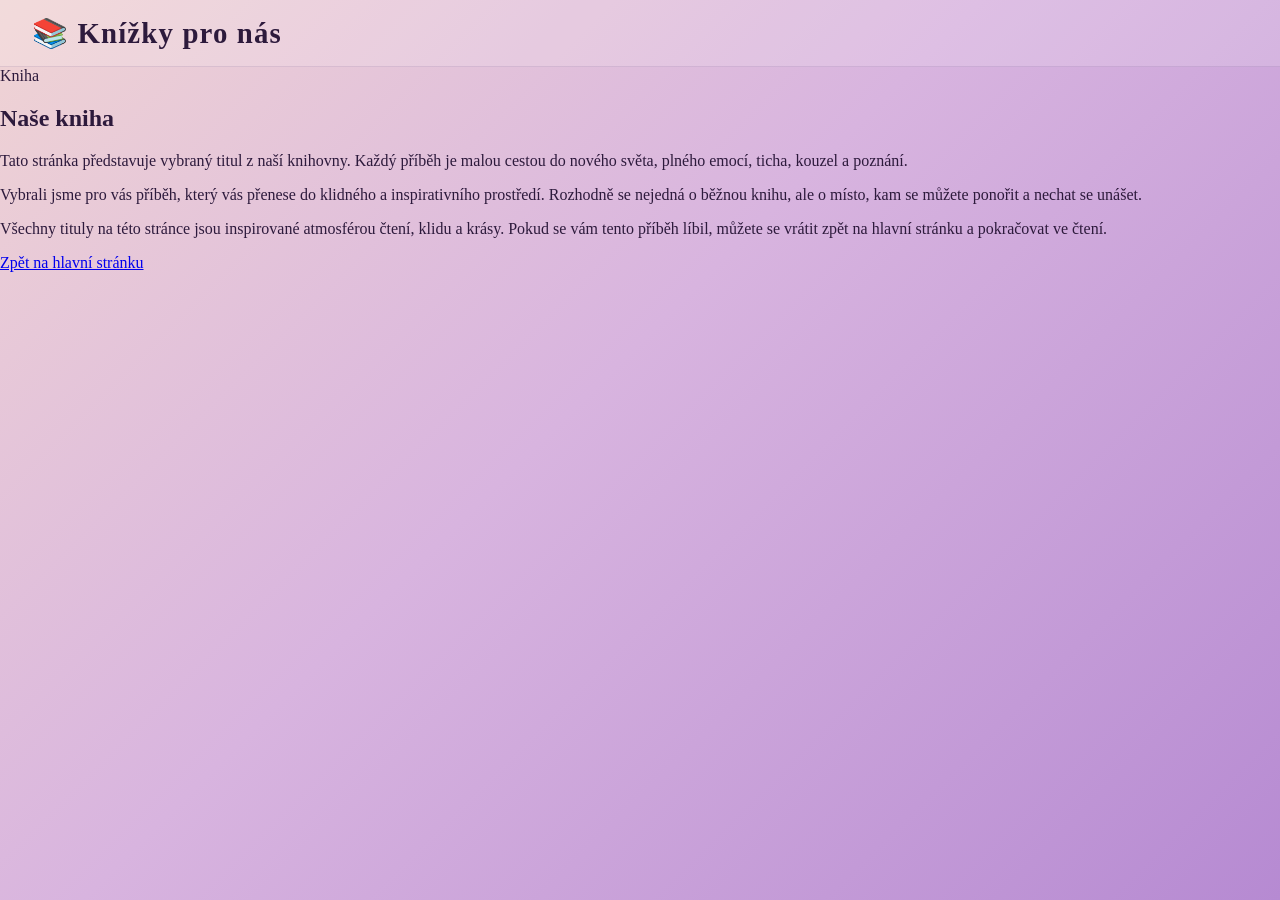
<file: book-detail.html>
<!doctype html>
<html lang="cs">
  <head>
    <meta charset="UTF-8" />
    <meta name="viewport" content="width=device-width, initial-scale=1.0" />
    <title>Detail knihy | Knížky pro nás</title>
    <meta name="description" content="Poznejte vybraný titul a jeho příběh na webu Knížky pro nás." />
    <meta name="keywords" content="kniha, příběh, čtení, Knížky pro nás" />
    <meta name="author" content="Knížky pro nás" />
    <meta property="og:site_name" content="Knížky pro nás" />
    <meta property="og:title" content="Detail knihy | Knížky pro nás" />
    <meta property="og:description" content="Poznejte vybraný titul a jeho příběh na webu Knížky pro nás." />
    <meta property="og:type" content="website" />
    <link rel="stylesheet" href="style.css" />
    <script>
      window.addEventListener('DOMContentLoaded', () => {
        const params = new URLSearchParams(window.location.search);
        const title = params.get('title') || 'Naše kniha';
        document.getElementById('book-title').textContent = title;
      });
    </script>
  </head>
  <body>
    <nav class="navbar">
      <div class="nav-container">
        <div class="logo">📚 Knížky pro nás</div>
      </div>
    </nav>

    <div class="book-page">
      <article class="book-article">
        <span class="book-label">Kniha</span>
        <h1 id="book-title">Naše kniha</h1>
        <p>Tato stránka představuje vybraný titul z naší knihovny. Každý příběh je malou cestou do nového světa, plného emocí, ticha, kouzel a poznání.</p>
        <p>Vybrali jsme pro vás příběh, který vás přenese do klidného a inspirativního prostředí. Rozhodně se nejedná o běžnou knihu, ale o místo, kam se můžete ponořit a nechat se unášet.</p>
        <p>Všechny tituly na této stránce jsou inspirované atmosférou čtení, klidu a krásy. Pokud se vám tento příběh líbil, můžete se vrátit zpět na hlavní stránku a pokračovat ve čtení.</p>
        <a class="button-back" href="index.html">Zpět na hlavní stránku</a>
      </article>
    </div>
  </body>
</html>
</file>
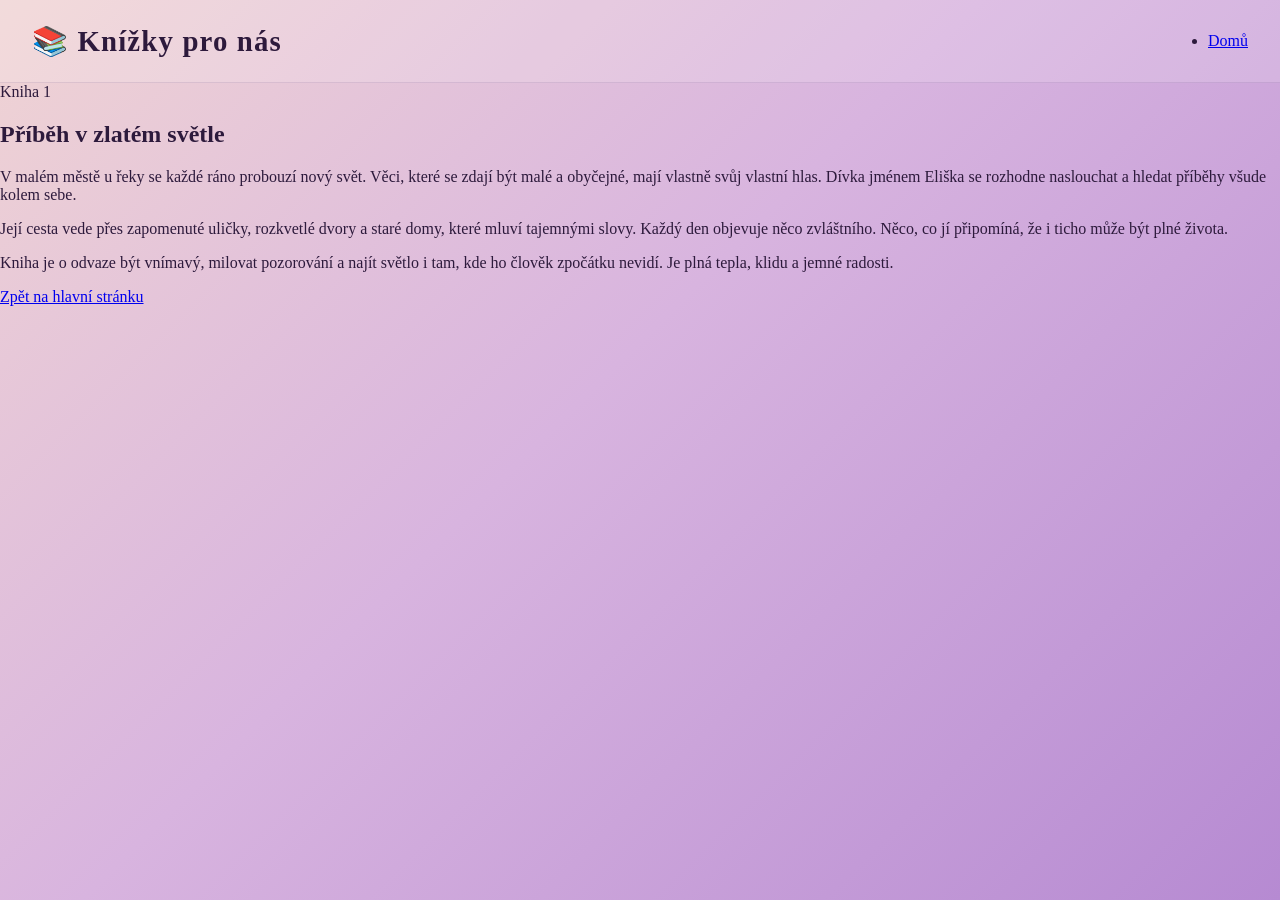
<file: kniha-2.html>
<!doctype html>
<html lang="cs">
  <head>
    <meta charset="UTF-8" />
    <meta name="viewport" content="width=device-width, initial-scale=1.0" />
    <title>Příběh v zlatém světle | Knížky pro nás</title>
    <meta name="description" content="Příběh Elišky o odvaze vnímat krásu každodenních okamžiků, světle a jemné radosti." />
    <meta name="keywords" content="Příběh v zlatém světle, příběh, kniha, čtení, Knížky pro nás" />
    <meta name="author" content="Knížky pro nás" />
    <meta property="og:site_name" content="Knížky pro nás" />
    <meta property="og:title" content="Příběh v zlatém světle | Knížky pro nás" />
    <meta property="og:description" content="Příběh Elišky o odvaze vnímat krásu každodenních okamžiků, světle a jemné radosti." />
    <meta property="og:type" content="website" />
    <link rel="stylesheet" href="style.css" />
  </head>
  <body>
    <nav class="navbar">
      <div class="nav-container">
        <div class="logo">📚 Knížky pro nás</div>
        <ul class="nav-menu">
          <li><a href="index.html">Domů</a></li>
        </ul>
      </div>
    </nav>

    <div class="book-page">
      <article class="book-article">
        <span class="book-label">Kniha 1</span>
        <h1>Příběh v zlatém světle</h1>
        <p>V malém městě u řeky se každé ráno probouzí nový svět. Věci, které se zdají být malé a obyčejné, mají vlastně svůj vlastní hlas. Dívka jménem Eliška se rozhodne naslouchat a hledat příběhy všude kolem sebe.</p>
        <p>Její cesta vede přes zapomenuté uličky, rozkvetlé dvory a staré domy, které mluví tajemnými slovy. Každý den objevuje něco zvláštního. Něco, co jí připomíná, že i ticho může být plné života.</p>
        <p>Kniha je o odvaze být vnímavý, milovat pozorování a najít světlo i tam, kde ho člověk zpočátku nevidí. Je plná tepla, klidu a jemné radosti.</p>
        <a class="button-back" href="index.html">Zpět na hlavní stránku</a>
      </article>
    </div>
  </body>
</html>
</file>
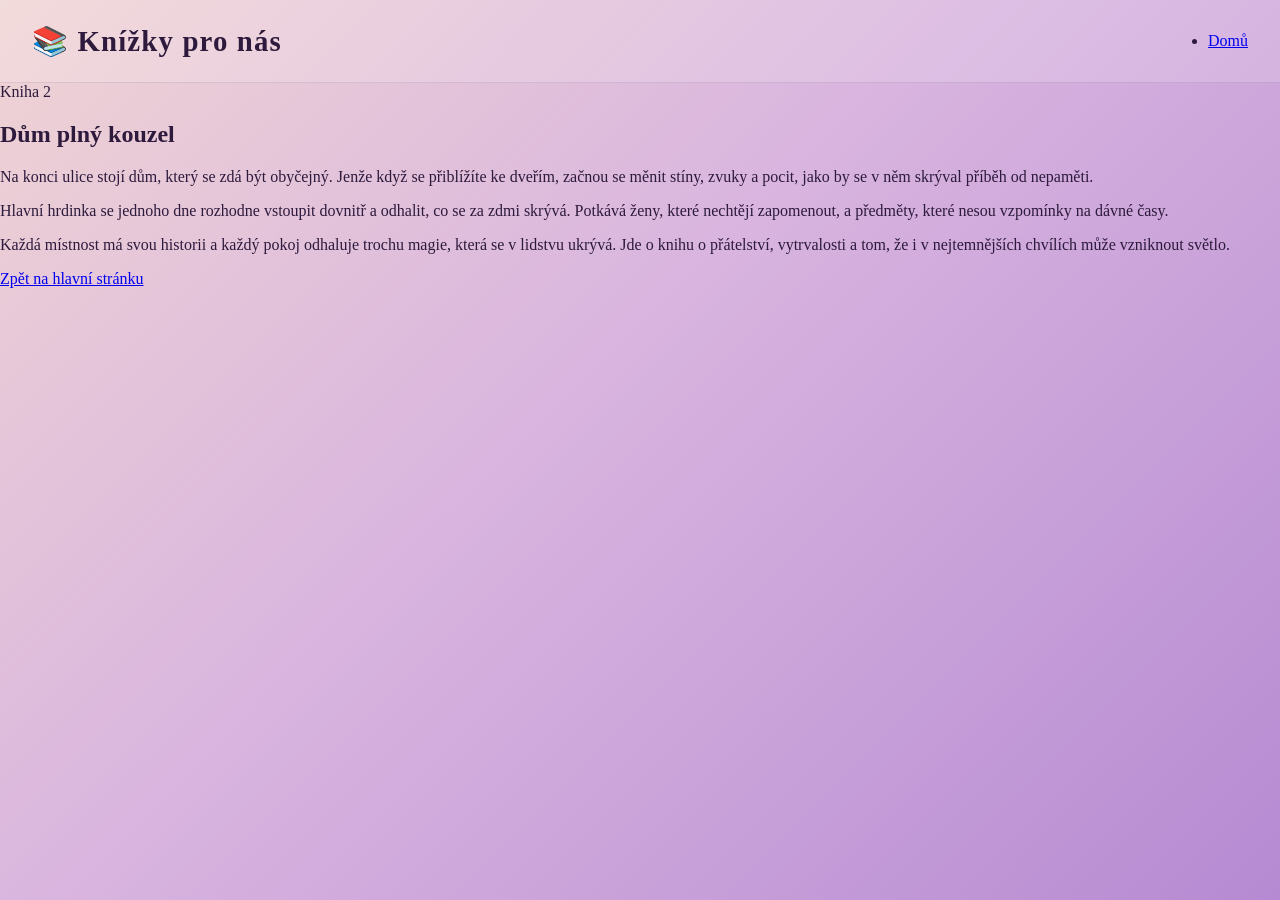
<file: kniha-3.html>
<!doctype html>
<html lang="cs">
  <head>
    <meta charset="UTF-8" />
    <meta name="viewport" content="width=device-width, initial-scale=1.0" />
    <title>Dům plný kouzel | Knížky pro nás</title>
    <meta name="description" content="Příběh o tajemném domě, přátelství a světle, které se najde i v nejtemnějších chvílích." />
    <meta name="keywords" content="Dům plný kouzel, příběh, kniha, přátelství, Knížky pro nás" />
    <meta name="author" content="Knížky pro nás" />
    <meta property="og:site_name" content="Knížky pro nás" />
    <meta property="og:title" content="Dům plný kouzel | Knížky pro nás" />
    <meta property="og:description" content="Příběh o tajemném domě, přátelství a světle, které se najde i v nejtemnějších chvílích." />
    <meta property="og:type" content="website" />
    <link rel="stylesheet" href="style.css" />
  </head>
  <body>
    <nav class="navbar">
      <div class="nav-container">
        <div class="logo">📚 Knížky pro nás</div>
        <ul class="nav-menu">
          <li><a href="index.html">Domů</a></li>
        </ul>
      </div>
    </nav>

    <div class="book-page">
      <article class="book-article">
        <span class="book-label">Kniha 2</span>
        <h1>Dům plný kouzel</h1>
        <p>Na konci ulice stojí dům, který se zdá být obyčejný. Jenže když se přiblížíte ke dveřím, začnou se měnit stíny, zvuky a pocit, jako by se v něm skrýval příběh od nepaměti.</p>
        <p>Hlavní hrdinka se jednoho dne rozhodne vstoupit dovnitř a odhalit, co se za zdmi skrývá. Potkává ženy, které nechtějí zapomenout, a předměty, které nesou vzpomínky na dávné časy.</p>
        <p>Každá místnost má svou historii a každý pokoj odhaluje trochu magie, která se v lidstvu ukrývá. Jde o knihu o přátelství, vytrvalosti a tom, že i v nejtemnějších chvílích může vzniknout světlo.</p>
        <a class="button-back" href="index.html">Zpět na hlavní stránku</a>
      </article>
    </div>
  </body>
</html>
</file>
<file: style.css>
:root {
  --bg1: #f0d4d4;
  --bg2: #d8b4df;
  --bg3: #b68ad2;
  --mauve: #b778a6;
  --old-rose: #c08080;
  --violet: #4d2d69;
  --violet-dark: #2d1a3c;
  --text: #f9f1ff;
  --old-orange: #d9985d;
  --drbat-bg1: #A2B447;
  --drbat-bg2: #556F30;
}

* {
  box-sizing: border-box;
}

html,
body {
  margin: 0;
  min-height: 100%;
  font-family: Georgia, "Times New Roman", serif;
  background: linear-gradient(135deg, var(--bg1) 0%, var(--bg2) 45%, var(--bg3) 100%);
  color: var(--violet-dark);
}

body {
  min-height: 100vh;
}

body.section-body {
  background: linear-gradient(135deg, var(--drbat-bg1) 0%, var(--drbat-bg2) 100%);
}

body.section-body.orange-theme {
  background: linear-gradient(135deg, var(--bg1) 0%, var(--bg2) 45%, var(--bg3) 100%);
}

.navbar {
  background: rgba(255, 255, 255, 0.15);
  border-bottom: 1px solid rgba(77, 45, 105, 0.12);
}

.nav-container {
  max-width: 1300px;
  margin: 0 auto;
  padding: 1rem 2rem;
  display: flex;
  justify-content: space-between;
  align-items: center;
}

.logo {
  color: var(--violet-dark);
  font-size: 1.8rem;
  font-weight: 700;
  letter-spacing: 0.04em;
}

.page-shell {
  width: 100%;
  margin: 0;
  padding: 2rem 0.5rem;
  display: flex;
  gap: 2rem;
  align-items: flex-start;
}

.book-sidebar {
  width: 160px;
  background: rgba(255, 255, 255, 0.08);
  border-radius: 24px;
  padding: 0.5rem;
  box-shadow: 0 12px 30px rgba(45, 26, 60, 0.15);
  position: sticky;
  top: 110px;
  flex-shrink: 0;
}

.book-stack {
  display: flex;
  flex-direction: column;
  gap: 0.6rem;
}

.book-link {
  position: relative;
  display: flex;
  align-items: center;
  justify-content: center;
  min-height: 60px;
  padding: 0.5rem;
  background: linear-gradient(180deg, #5b3d77 0%, #412a5e 100%);
  color: var(--text);
  text-decoration: none;
  font-weight: 700;
  text-align: center;
  line-height: 1.2;
  font-size: 0.75rem;
  border-radius: 12px 12px 8px 8px;
  border: 1px solid rgba(255, 255, 255, 0.14);
  box-shadow: 0 12px 22px rgba(45, 26, 60, 0.2), inset 0 0 0 1px rgba(255, 255, 255, 0.08);
  transform: rotate(-1.1deg);
  transition: transform 0.2s ease, box-shadow 0.2s ease;
}

.book-link:nth-child(2) { transform: rotate(1deg); }
.book-link:nth-child(3) { transform: rotate(-1.4deg); }
.book-link:nth-child(4) { transform: rotate(1.2deg); }
.book-link:nth-child(5) { transform: rotate(-0.8deg); }

.book-link::before {
  content: "";
  position: absolute;
  left: -4px;
  top: 4px;
  width: 6px;
  height: calc(100% - 8px);
  border-radius: 3px;
  background: rgba(255, 255, 255, 0.18);
  box-shadow: inset 0 0 0 1px rgba(255, 255, 255, 0.12);
}

.book-link:hover {
  transform: translateY(-2px) rotate(0deg);
  box-shadow: 0 18px 28px rgba(45, 26, 60, 0.25);
}

.content-main {
  flex: 1;
  display: flex;
  align-items: flex-start;
  justify-content: center;
  min-height: auto;
  padding-top: 2rem;
}

.home-content {
  width: min(1100px, 100%);
  margin: 0 auto;
}

.hero-title {
  width: 100%;
  margin: 0;
  text-align: center;
  font-family: "Calibri Light", Calibri, "Arial Narrow", sans-serif;
  font-size: clamp(5rem, 13vw, 12rem);
  font-weight: 300;
  letter-spacing: -0.045em;
  line-height: 0.9;
  color: #ff4de1;
  text-shadow: 0 0 8px #fff, 0 0 18px #ff83ed, 0 0 36px #e83bd3, 0 10px 24px rgba(77, 45, 105, 0.35);
  -webkit-text-stroke: 2px #c52db5;
  paint-order: stroke fill;
}

.dragon-decoration {
  display: flex;
  justify-content: center;
  align-items: center;
  width: 100%;
  min-height: clamp(180px, 28vw, 300px);
  margin: 2rem auto 0;
  pointer-events: none;
}

.dragon-decoration img {
  display: block;
  width: auto;
  height: auto;
  max-width: 100%;
  max-height: 100%;
}

.home-intro {
  margin: 1rem 0 0 auto;
  max-width: 680px;
  color: #000;
  text-align: right;
  font-family: Georgia, "Times New Roman", serif;
  font-size: clamp(1rem, 1.6vw, 1.2rem);
  line-height: 1.65;
}

.section-body {
  background: var(--old-orange);
}

.section-page {
  max-width: 900px;
  margin: 0 auto;
  padding: 3rem 1.25rem 4rem;
}

.section-article {
  position: relative;
  overflow: hidden;
  background: rgba(255, 255, 255, 0.16);
  border: 1px solid rgba(77, 45, 105, 0.08);
  border-radius: 26px;
  padding: 2.5rem;
  box-shadow: 0 10px 24px rgba(45, 26, 60, 0.08);
}

.section-title {
  margin: 0;
  text-align: center;
  font-family: 'Pristina', cursive;
  font-size: clamp(3rem, 6vw, 5.5rem);
  color: var(--old-rose);
  line-height: 1.1;
  -webkit-text-stroke: 1px #000;
  paint-order: stroke fill;
  font-weight: 400;
}

.quote {
  margin: 1.25rem 1rem 0 auto;
  max-width: 300px;
  color: #000;
  text-align: right;
  font-family: Georgia, "Times New Roman", serif;
  font-size: clamp(1rem, 2vw, 1.5rem);
  font-style: italic;
  font-weight: 400;
  line-height: 1.35;
  min-height: 0;
  opacity: 0;
  transform: rotate(-4deg);
  transition: opacity 0.3s ease;
}

.description {
  width: min(700px, 100%);
  margin: 1.5rem 0 0 auto;
  color: #000;
  text-align: right;
  font-family: Georgia, "Times New Roman", serif;
  font-size: clamp(0.95rem, 1.5vw, 1.1rem);
  line-height: 1.6;
  min-height: 0;
  opacity: 0;
  transition: opacity 0.3s ease;
}

.description a {
  color: #000;
  font-weight: 700;
  text-decoration: underline;
}

.description a:hover {
  opacity: 0.7;
}

.show-description {
  opacity: 1;
}

.with-quote .quote {
  opacity: 1;
}

.snowflake {
  position: absolute;
  color: #fff;
  font-size: 1.25rem;
  text-shadow: 0 1px 3px rgba(45, 26, 60, 0.25);
  opacity: 0;
  transition: opacity 0.3s ease;
}

.with-quote .snowflake {
  opacity: 0.9;
}

.snowflake-one { top: 18%; left: 12%; transform: rotate(-15deg); }
.snowflake-two { top: 12%; right: 18%; font-size: 1rem; transform: rotate(18deg); }
.snowflake-three { bottom: 18%; left: 22%; font-size: 1rem; transform: rotate(12deg); }
.snowflake-four { bottom: 14%; right: 12%; transform: rotate(-20deg); }
.snowflake-five { top: 48%; right: 8%; font-size: 0.9rem; }

.section-nav {
  max-width: 1300px;
  margin: 0 auto;
  padding: 1rem 2rem;
  display: flex;
  justify-content: space-between;
  align-items: center;
}

.section-nav .logo {
  font-size: 1.6rem;
  color: var(--violet-dark);
}

.section-nav a {
  color: var(--violet-dark);
  text-decoration: none;
  font-weight: 700;
}

.section-nav a:hover {
  opacity: 0.8;
}

@media (max-width: 900px) {
  .page-shell {
    flex-direction: column;
  }

  .book-sidebar {
    width: 100%;
    position: static;
  }

  .content-main {
    width: 100%;
    padding-top: 1rem;
  }

  .home-content {
    width: 100%;
  }

  .hero-title {
    font-size: clamp(4rem, 15vw, 8rem);
  }
}

@media (max-width: 620px) {
  .page-shell {
    padding: 1rem 0.5rem;
  }

  .book-link {
    min-height: 50px;
    font-size: 0.65rem;
  }

  .hero-title {
    font-size: clamp(3.25rem, 16vw, 6rem);
    line-height: 0.95;
    letter-spacing: -0.04em;
  }

  .home-intro {
    margin-top: 1rem;
    text-align: left;
  }

  .dragon-decoration {
    min-height: clamp(150px, 55vw, 230px);
    margin: 1.5rem auto 0;
  }

  .section-nav {
    padding: 1rem;
    flex-direction: column;
    gap: 0.75rem;
  }

  .section-article {
    padding: 2rem 1rem;
  }

  .description {
    width: 100%;
    margin-top: 1.25rem;
    text-align: center;
  }
}
</file>
